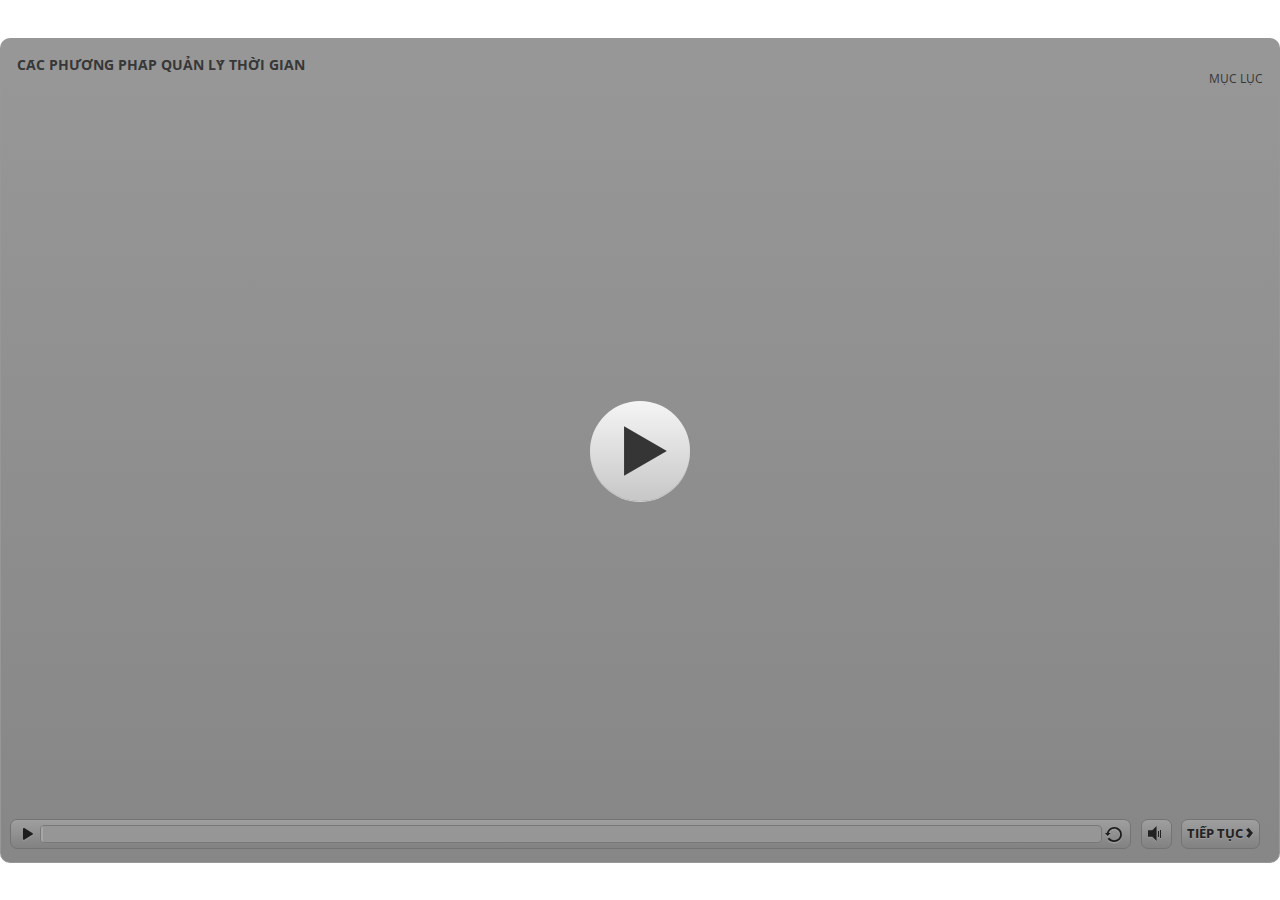
<file: index.html>
<!doctype html>
<html lang="vi-VN">
<head>
  <meta charset="utf-8">
  <!-- Created using Storyline 3 - http://www.articulate.com  -->
  <!-- version: 3.17.27621.0 -->
  <title>C&#193;C PH&#431;&#416;NG PH&#193;P QU&#7842;N L&#221; TH&#7900;I GIAN   </title>
  <meta http-equiv="x-ua-compatible" content="IE=edge"/>
  <meta name="viewport" content="width=device-width,initial-scale=1,user-scalable=no,shrink-to-fit=no,minimal-ui"/>
  <meta name="apple-mobile-web-app-capable" content="yes"/>
  <style>
    html, body { height: 100%; padding: 0; margin: 0 }
    #app { height: 100%; width: 100%; }
  </style>
  
  <script>window.THREE = { };</script>
</head>
<body style="background: #FFFFFF" class="cs-HTML theme-classic">
  <!-- 360 -->
  <script>!function(e){var i=/iPhone/i,o=/iPod/i,n=/iPad/i,t=/(?=.*\bAndroid\b)(?=.*\bMobile\b)/i,d=/Android/i,s=/(?=.*\bAndroid\b)(?=.*\bSD4930UR\b)/i,b=/(?=.*\bAndroid\b)(?=.*\b(?:KFOT|KFTT|KFJWI|KFJWA|KFSOWI|KFTHWI|KFTHWA|KFAPWI|KFAPWA|KFARWI|KFASWI|KFSAWI|KFSAWA)\b)/i,r=/IEMobile/i,h=/(?=.*\bWindows\b)(?=.*\bARM\b)/i,a=/BlackBerry/i,l=/BB10/i,p=/Opera Mini/i,f=/(CriOS|Chrome)(?=.*\bMobile\b)/i,u=/(?=.*\bFirefox\b)(?=.*\bMobile\b)/i,c=new RegExp("(?:Nexus 7|BNTV250|Kindle Fire|Silk|GT-P1000)","i"),w=function(e,i){return e.test(i)},A=function(e){var A=e||navigator.userAgent,v=A.split("[FBAN");if(void 0!==v[1]&&(A=v[0]),this.apple={phone:w(i,A),ipod:w(o,A),tablet:!w(i,A)&&w(n,A),device:w(i,A)||w(o,A)||w(n,A)},this.amazon={phone:w(s,A),tablet:!w(s,A)&&w(b,A),device:w(s,A)||w(b,A)},this.android={phone:w(s,A)||w(t,A),tablet:!w(s,A)&&!w(t,A)&&(w(b,A)||w(d,A)),device:w(s,A)||w(b,A)||w(t,A)||w(d,A)},this.windows={phone:w(r,A),tablet:w(h,A),device:w(r,A)||w(h,A)},this.other={blackberry:w(a,A),blackberry10:w(l,A),opera:w(p,A),firefox:w(u,A),chrome:w(f,A),device:w(a,A)||w(l,A)||w(p,A)||w(u,A)||w(f,A)},this.seven_inch=w(c,A),this.any=this.apple.device||this.android.device||this.windows.device||this.other.device||this.seven_inch,this.phone=this.apple.phone||this.android.phone||this.windows.phone,this.tablet=this.apple.tablet||this.android.tablet||this.windows.tablet,"undefined"==typeof window)return this},v=function(){var e=new A;return e.Class=A,e};"undefined"!=typeof module&&module.exports&&"undefined"==typeof window?module.exports=A:"undefined"!=typeof module&&module.exports&&"undefined"!=typeof window?module.exports=v():"function"==typeof define&&define.amd?define("isMobile",[],e.isMobile=v()):e.isMobile=v()}(this);
    window.isMobile.apple.tablet = window.isMobile.apple.tablet ||
      (navigator.platform === 'MacIntel' && navigator.maxTouchPoints > 1);
    window.isMobile.apple.device = window.isMobile.apple.device || window.isMobile.apple.tablet;
    window.isMobile.tablet = window.isMobile.tablet || window.isMobile.apple.tablet;
    window.isMobile.any = window.isMobile.any || window.isMobile.apple.tablet;
  </script>

  <div id="focus-sink" tabindex="-1"></div>

  <div id="preso"></div>
  <script>
    window.DS = {};
    window.globals = {
      DATA_PATH_BASE: '',
      HAS_FRAME: true,
      HAS_SLIDE: true,

      lmsPresent: false,
      tinCanPresent: false,
      cmi5Present: false,
      aoSupport: false,
      scale: 'show all',
      captureRc: false,
      browserSize: 'optimal',
      bgColor: '#FFFFFF',
      features: '',
      themeName: 'classic',
      preloaderColor: '#FFFFFF',
      suppressAnalytics: true,
      productChannel: 'enterprise',
      publishSource: 'storyline',
      aid: '',
      cid: '650bb4d1-d7fe-4c91-928c-034f897bebfb',
      playerVersion: '3.17.27621.0',
      maxIosVideoElements: 10,

      
      parseParams: function(qs) {
        if (window.globals.parsedParams != null) {
          return window.globals.parsedParams;
        }
        qs = (qs || window.location.search.substr(1)).split('+').join(' ');
        var params = {},
            tokens,
            re = /[?&]?([^=]+)=([^&]*)/g;

        while (tokens = re.exec(qs)) {
          params[decodeURIComponent(tokens[1]).trim()] =
            decodeURIComponent(tokens[2]).trim();
        }
        window.globals.parsedParams = params;
        return params;
      }

    };

    (function() {

      var classTypes = [ 'desktop', 'mobile', 'phone', 'tablet' ];

      var addDeviceClasses = function(prefix, testObj) {
        var curr, i;
        for (i = 0; i < classTypes.length; i++) {
          curr = classTypes[i];
          if (testObj[curr]) {
            document.body.classList.add(prefix + curr);
          }
        }
      };

      var params = window.globals.parseParams(),
          isDevicePreview = params.devicepreview === '1',
          isPhoneOverride = params.deviceType === 'phone' || (isDevicePreview && params.phone == '1'),
          isTabletOverride = (params.deviceType === 'tablet' || isDevicePreview) && !isPhoneOverride,
          isMobileOverride = isPhoneOverride || isTabletOverride;

      var deviceView = {
        desktop: !window.isMobile.any && !isMobileOverride,
        mobile: window.isMobile.any || isMobileOverride,
        phone: isPhoneOverride || (window.isMobile.phone && !isTabletOverride),
        tablet: isTabletOverride || window.isMobile.tablet
      };

      window.globals.deviceView = deviceView;
      window.isMobile.desktop = !window.isMobile.any;
      window.isMobile.mobile = window.isMobile.any;

      addDeviceClasses('view-', deviceView);

    })();
  </script>
  
  <script src='story_content/user.js' type=text/javascript></script>
  <div class="slide-loader"></div>

  <script>
    if (window.globals.deviceView.isMobile) { var doc = document, loader = doc.body.querySelector('.slide-loader'); [ 1, 2, 3 ].forEach(function(n) { var d = doc.createElement('div'); d.style.backgroundColor = window.globals.preloaderColor; d.classList.add('mobile-loader-dot'); d.classList.add('dot' + n); loader.appendChild(d); }); }
  </script>

  <div class="mobile-load-title-overlay" style="display: none">
    <div class="mobile-load-title">C&#193;C PH&#431;&#416;NG PH&#193;P QU&#7842;N L&#221; TH&#7900;I GIAN   </div>
  </div>

  <div class="mobile-chrome-warning"></div>

  <script>
    
    if (window.autoSpider && window.vInterfaceObject) {
      document.querySelector('.mobile-load-title-overlay').style.display = 'none';
    }
  </script>

  

  <link rel="stylesheet" href="html5/data/css/output.min.css" data-noprefix/>
</body>
<script src="html5/lib/scripts/bootstrapper.min.js"></script>
</html>
</file>
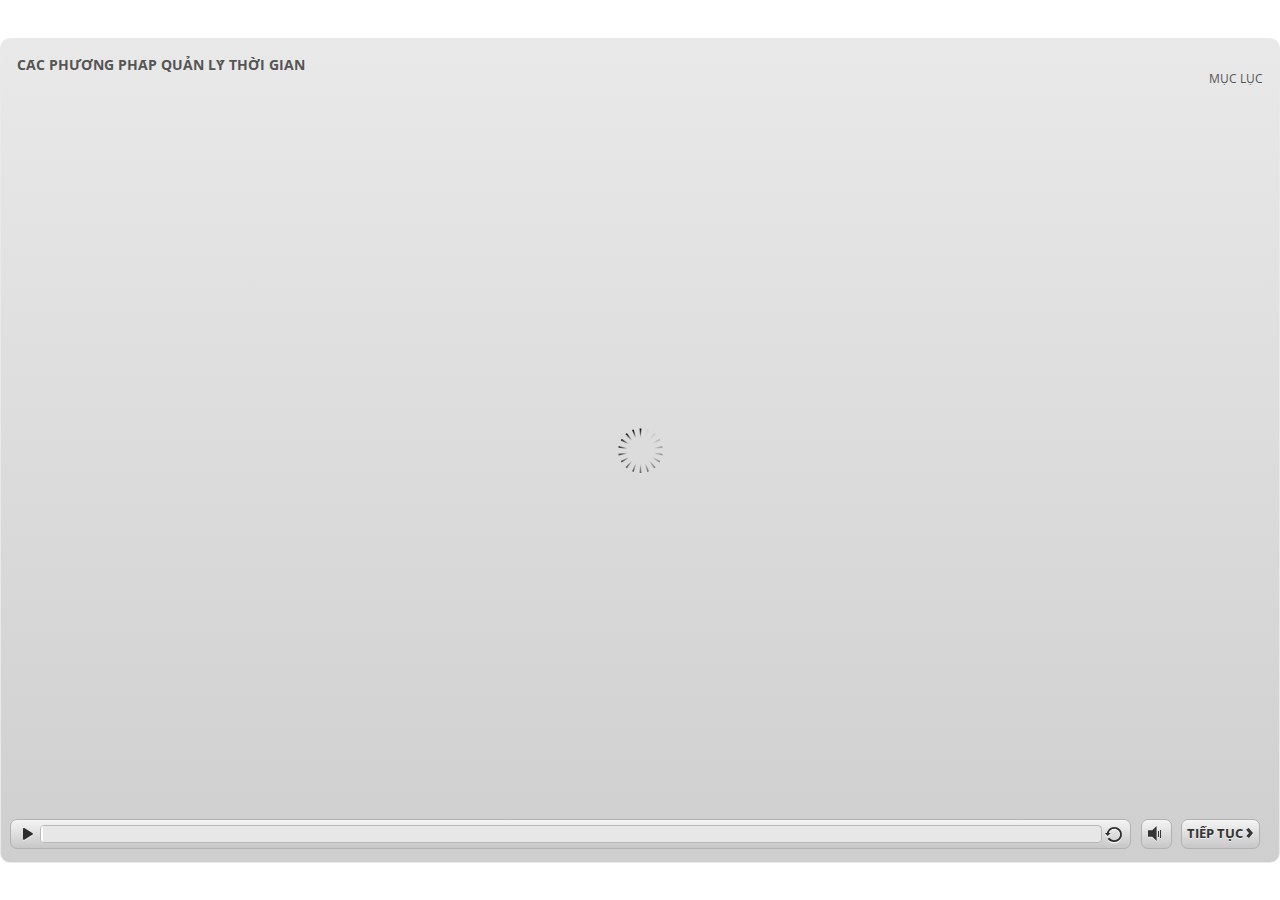
<file: index_lms.html>
<!doctype html>
<html lang="vi-VN">
<head>
  <meta charset="utf-8">
  <!-- Created using Storyline 3 - http://www.articulate.com  -->
  <!-- version: 3.17.27621.0 -->
  <title>C&#193;C PH&#431;&#416;NG PH&#193;P QU&#7842;N L&#221; TH&#7900;I GIAN   </title>
  <meta http-equiv="x-ua-compatible" content="IE=edge"/>
  <meta name="viewport" content="width=device-width,initial-scale=1,user-scalable=no,shrink-to-fit=no,minimal-ui"/>
  <meta name="apple-mobile-web-app-capable" content="yes"/>
  <style>
    html, body { height: 100%; padding: 0; margin: 0 }
    #app { height: 100%; width: 100%; }
  </style>
  <script src="lms/scormdriver.js" charset="utf-8"></script>
  <script>window.THREE = { };</script>
</head>
<body style="background: #FFFFFF" class="cs-HTML theme-classic">
  <!-- 360 -->
  <script>!function(e){var i=/iPhone/i,o=/iPod/i,n=/iPad/i,t=/(?=.*\bAndroid\b)(?=.*\bMobile\b)/i,d=/Android/i,s=/(?=.*\bAndroid\b)(?=.*\bSD4930UR\b)/i,b=/(?=.*\bAndroid\b)(?=.*\b(?:KFOT|KFTT|KFJWI|KFJWA|KFSOWI|KFTHWI|KFTHWA|KFAPWI|KFAPWA|KFARWI|KFASWI|KFSAWI|KFSAWA)\b)/i,r=/IEMobile/i,h=/(?=.*\bWindows\b)(?=.*\bARM\b)/i,a=/BlackBerry/i,l=/BB10/i,p=/Opera Mini/i,f=/(CriOS|Chrome)(?=.*\bMobile\b)/i,u=/(?=.*\bFirefox\b)(?=.*\bMobile\b)/i,c=new RegExp("(?:Nexus 7|BNTV250|Kindle Fire|Silk|GT-P1000)","i"),w=function(e,i){return e.test(i)},A=function(e){var A=e||navigator.userAgent,v=A.split("[FBAN");if(void 0!==v[1]&&(A=v[0]),this.apple={phone:w(i,A),ipod:w(o,A),tablet:!w(i,A)&&w(n,A),device:w(i,A)||w(o,A)||w(n,A)},this.amazon={phone:w(s,A),tablet:!w(s,A)&&w(b,A),device:w(s,A)||w(b,A)},this.android={phone:w(s,A)||w(t,A),tablet:!w(s,A)&&!w(t,A)&&(w(b,A)||w(d,A)),device:w(s,A)||w(b,A)||w(t,A)||w(d,A)},this.windows={phone:w(r,A),tablet:w(h,A),device:w(r,A)||w(h,A)},this.other={blackberry:w(a,A),blackberry10:w(l,A),opera:w(p,A),firefox:w(u,A),chrome:w(f,A),device:w(a,A)||w(l,A)||w(p,A)||w(u,A)||w(f,A)},this.seven_inch=w(c,A),this.any=this.apple.device||this.android.device||this.windows.device||this.other.device||this.seven_inch,this.phone=this.apple.phone||this.android.phone||this.windows.phone,this.tablet=this.apple.tablet||this.android.tablet||this.windows.tablet,"undefined"==typeof window)return this},v=function(){var e=new A;return e.Class=A,e};"undefined"!=typeof module&&module.exports&&"undefined"==typeof window?module.exports=A:"undefined"!=typeof module&&module.exports&&"undefined"!=typeof window?module.exports=v():"function"==typeof define&&define.amd?define("isMobile",[],e.isMobile=v()):e.isMobile=v()}(this);
    window.isMobile.apple.tablet = window.isMobile.apple.tablet ||
      (navigator.platform === 'MacIntel' && navigator.maxTouchPoints > 1);
    window.isMobile.apple.device = window.isMobile.apple.device || window.isMobile.apple.tablet;
    window.isMobile.tablet = window.isMobile.tablet || window.isMobile.apple.tablet;
    window.isMobile.any = window.isMobile.any || window.isMobile.apple.tablet;
  </script>

  <div id="focus-sink" tabindex="-1"></div>

  <div id="preso"></div>
  <script>
    window.DS = {};
    window.globals = {
      DATA_PATH_BASE: '',
      HAS_FRAME: true,
      HAS_SLIDE: true,

      lmsPresent: true,
      tinCanPresent: false,
      cmi5Present: false,
      aoSupport: false,
      scale: 'show all',
      captureRc: false,
      browserSize: 'optimal',
      bgColor: '#FFFFFF',
      features: '',
      themeName: 'classic',
      preloaderColor: '#FFFFFF',
      suppressAnalytics: true,
      productChannel: 'enterprise',
      publishSource: 'storyline',
      aid: '',
      cid: '650bb4d1-d7fe-4c91-928c-034f897bebfb',
      playerVersion: '3.17.27621.0',
      maxIosVideoElements: 10,

      
      parseParams: function(qs) {
        if (window.globals.parsedParams != null) {
          return window.globals.parsedParams;
        }
        qs = (qs || window.location.search.substr(1)).split('+').join(' ');
        var params = {},
            tokens,
            re = /[?&]?([^=]+)=([^&]*)/g;

        while (tokens = re.exec(qs)) {
          params[decodeURIComponent(tokens[1]).trim()] =
            decodeURIComponent(tokens[2]).trim();
        }
        window.globals.parsedParams = params;
        return params;
      }

    };

    (function() {

      var classTypes = [ 'desktop', 'mobile', 'phone', 'tablet' ];

      var addDeviceClasses = function(prefix, testObj) {
        var curr, i;
        for (i = 0; i < classTypes.length; i++) {
          curr = classTypes[i];
          if (testObj[curr]) {
            document.body.classList.add(prefix + curr);
          }
        }
      };

      var params = window.globals.parseParams(),
          isDevicePreview = params.devicepreview === '1',
          isPhoneOverride = params.deviceType === 'phone' || (isDevicePreview && params.phone == '1'),
          isTabletOverride = (params.deviceType === 'tablet' || isDevicePreview) && !isPhoneOverride,
          isMobileOverride = isPhoneOverride || isTabletOverride;

      var deviceView = {
        desktop: !window.isMobile.any && !isMobileOverride,
        mobile: window.isMobile.any || isMobileOverride,
        phone: isPhoneOverride || (window.isMobile.phone && !isTabletOverride),
        tablet: isTabletOverride || window.isMobile.tablet
      };

      window.globals.deviceView = deviceView;
      window.isMobile.desktop = !window.isMobile.any;
      window.isMobile.mobile = window.isMobile.any;

      addDeviceClasses('view-', deviceView);

    })();
  </script>
  
  <script src='story_content/user.js' type=text/javascript></script>
  <div class="slide-loader"></div>

  <script>
    if (window.globals.deviceView.isMobile) { var doc = document, loader = doc.body.querySelector('.slide-loader'); [ 1, 2, 3 ].forEach(function(n) { var d = doc.createElement('div'); d.style.backgroundColor = window.globals.preloaderColor; d.classList.add('mobile-loader-dot'); d.classList.add('dot' + n); loader.appendChild(d); }); }
  </script>

  <div class="mobile-load-title-overlay" style="display: none">
    <div class="mobile-load-title">C&#193;C PH&#431;&#416;NG PH&#193;P QU&#7842;N L&#221; TH&#7900;I GIAN   </div>
  </div>

  <div class="mobile-chrome-warning"></div>

  <script>
    
    if (window.autoSpider && window.vInterfaceObject) {
      document.querySelector('.mobile-load-title-overlay').style.display = 'none';
    }
  </script>

  

  <link rel="stylesheet" href="html5/data/css/output.min.css" data-noprefix/>
</body>
<script src="html5/lib/scripts/bootstrapper.min.js"></script>
</html>
</file>
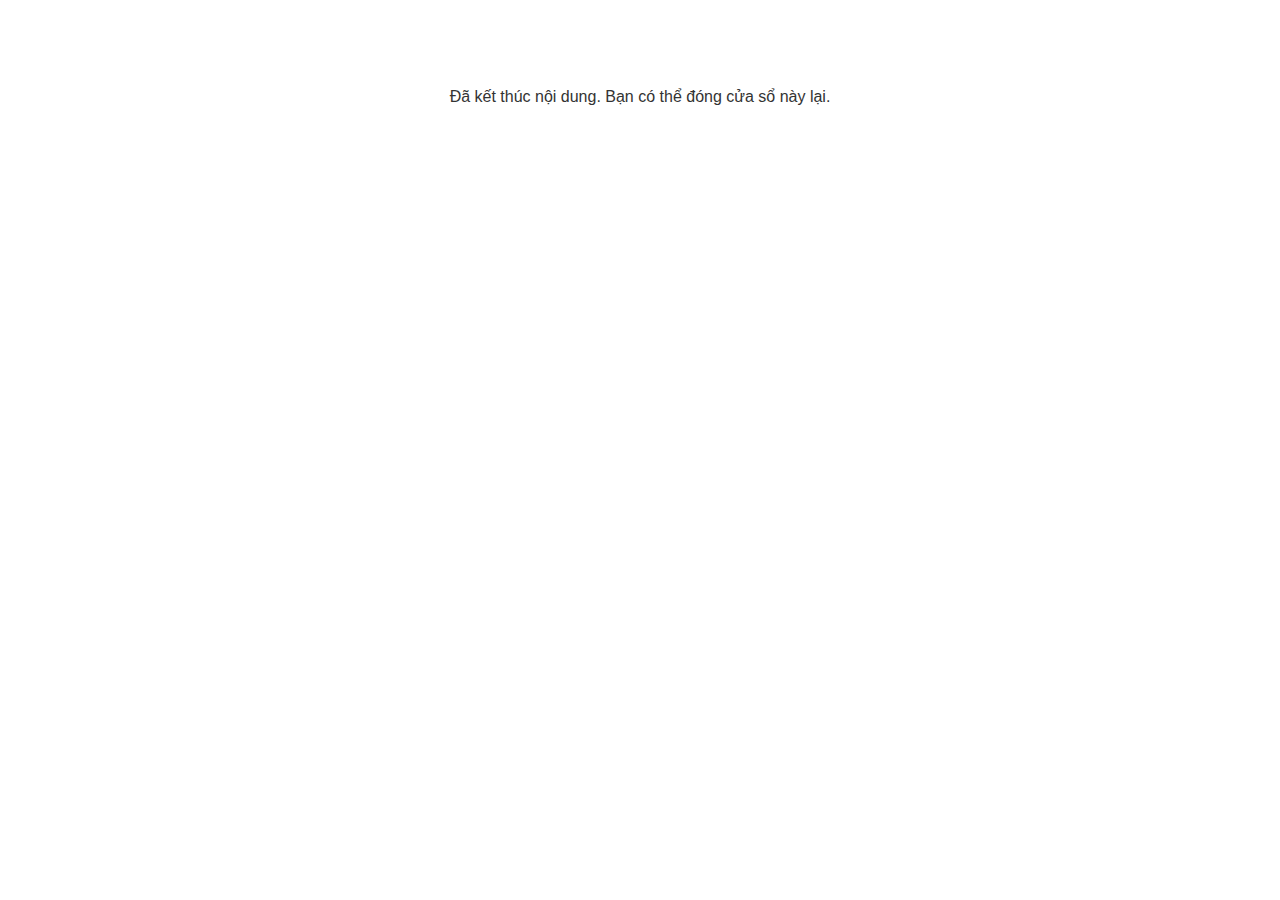
<file: lms/goodbye.html>
<!doctype html>
<html>
<body style="background-color: #ffffff;">

<p role="alert" style="color: #333333;font-family: Open Sans, articulate, tahoma, arial;font-size: medium;text-align: center;">
<br><br><br><br>
Đã kết thúc nội dung. Bạn có thể đóng cửa sổ này lại.
</p>

</body>
</html>
</file>
